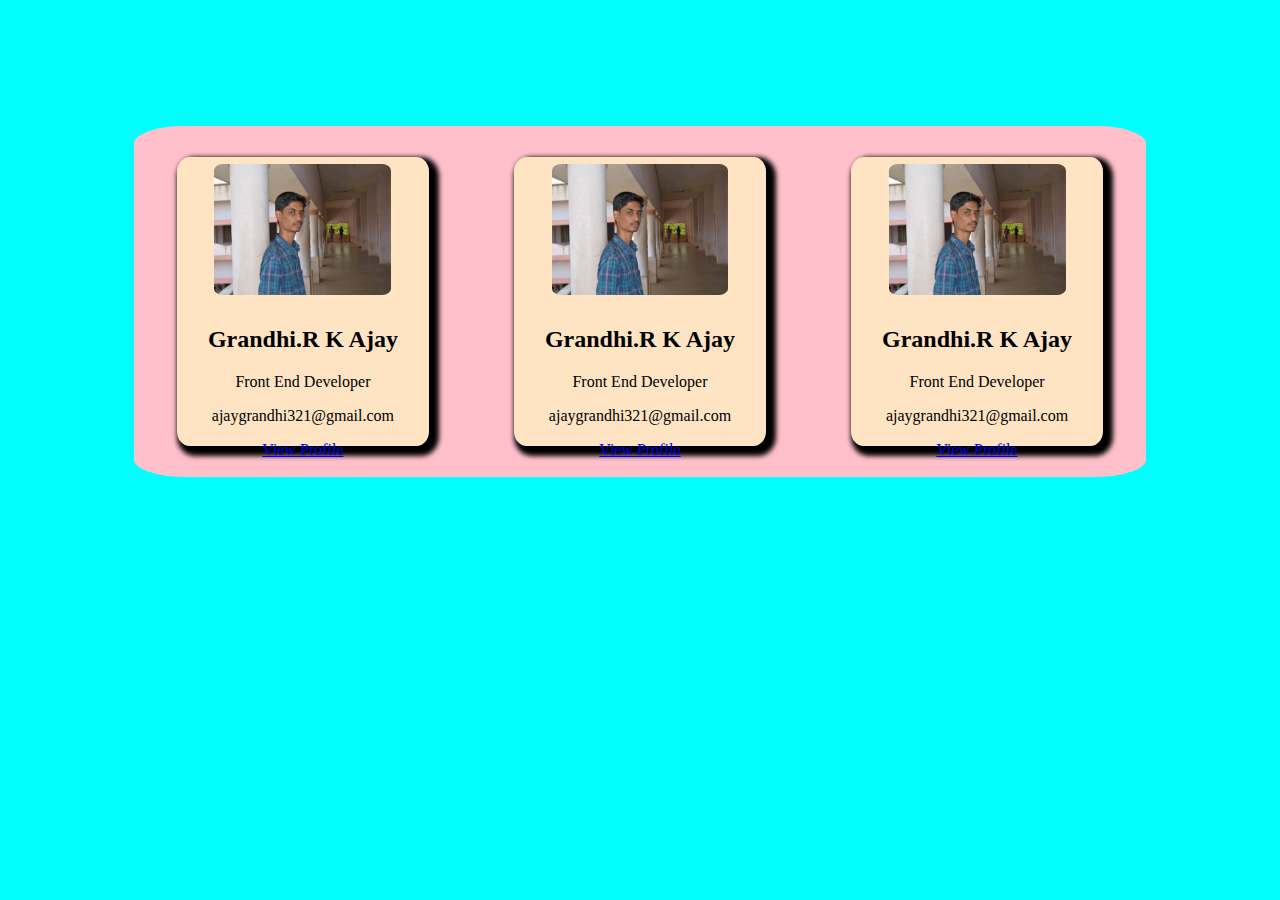
<file: index.html>
<!DOCTYPE html>
<html>
<head>

	<title>Card View</title>
	<link rel="stylesheet" type="text/css" href="index.css">
</head>
<body>
	<div id="maindiv">
		<div class="subdiv">
			<img src="images/a.jpg" alt="Profile pic">
			<h2>Grandhi.R K Ajay</h2>
			<p>Front End Developer</p>
			<p>ajaygrandhi321@gmail.com</p>
			<a href="https://ajaygrandhi.github.io/cv/index.html">View Profile</a>
		</div>
		<div class="subdiv">
			<img src="images/a.jpg" alt="Profile pic">
			<h2>Grandhi.R K Ajay</h2>
			<p>Front End Developer</p>
			<p>ajaygrandhi321@gmail.com</p>
			<a href="https://ajaygrandhi.github.io/cv/index.html">View Profile</a>
		</div>
		<div class="subdiv">
			
			<img src="images/a.jpg" alt="Profile pic">
			<h2>Grandhi.R K Ajay</h2>
			<p>Front End Developer</p>
			<p>ajaygrandhi321@gmail.com</p>
			<a href="https://ajaygrandhi.github.io/cv/index.html">View Profile</a>
		</div>
	</div>
</body>
</html>
</file>
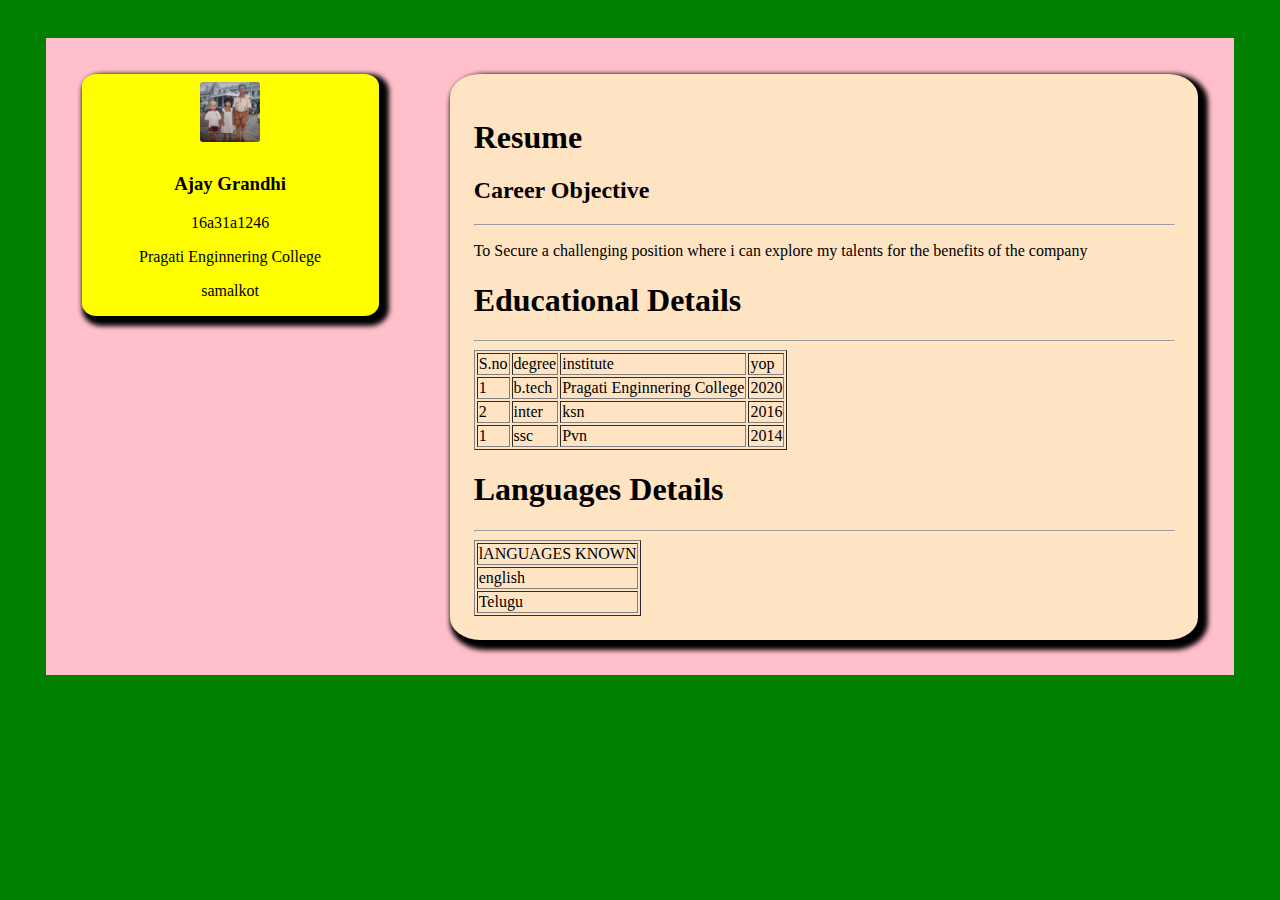
<file: dynamic.html>
<!DOCTYPE html>
<html>
<head>
	<title>Dynamic Resume</title>
	<link rel="stylesheet" type="text/css" href="dynamic.css">
	<meta charset="utf-8" name="viewport" content="width=device-width,initial-scale=1.0">
</head>
<body>
	<div id="parent">
		<div class="leftdiv">
			
		</div>
		<div class="rightdiv">
			
		</div>
	</div>

</body>
<script type="text/javascript" src="dyanmic.js"></script>
</html>
</file>
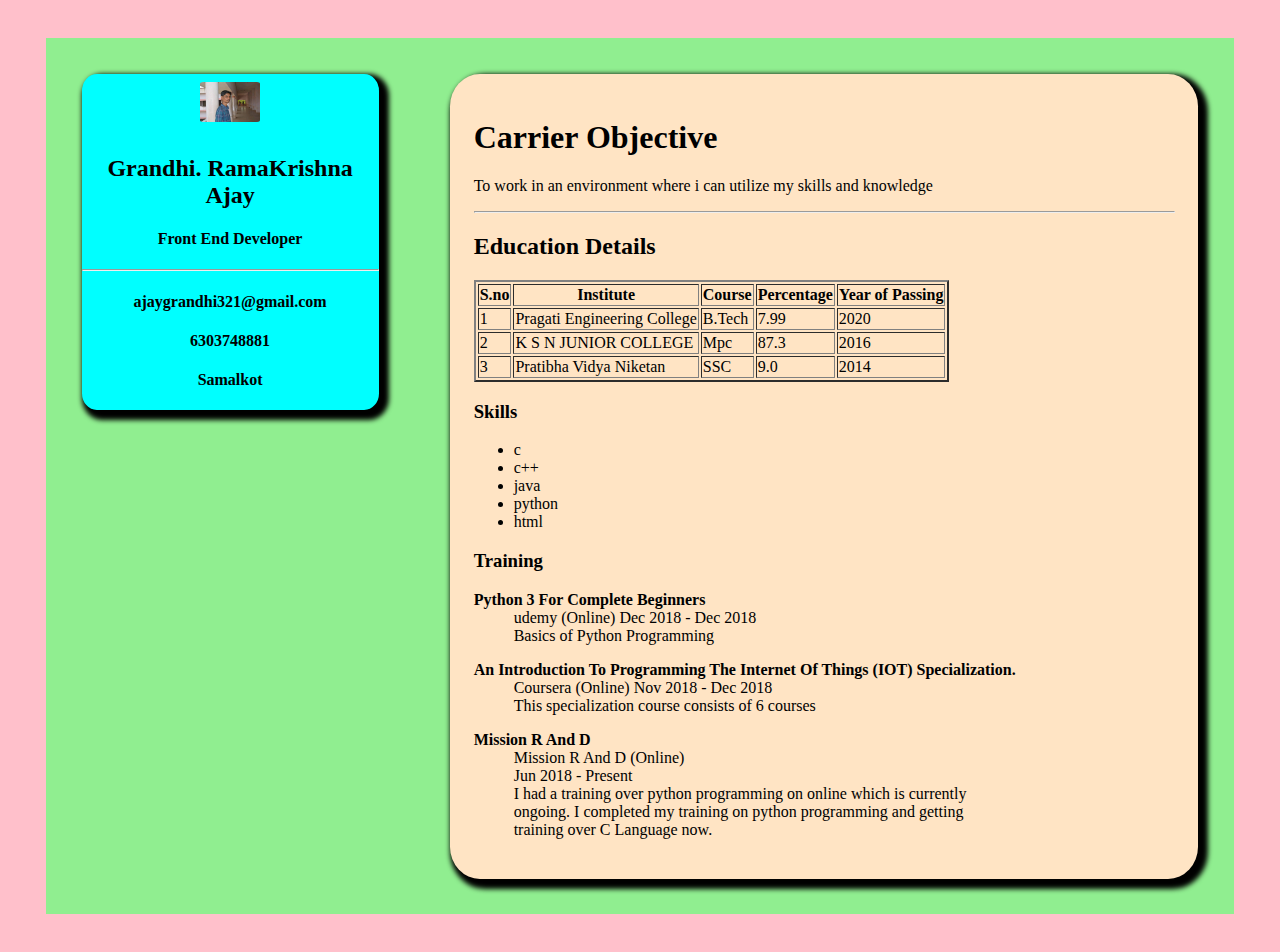
<file: resume.html>
<!DOCTYPE html>
<html>
<head>
	<link rel="stylesheet" type="text/css" href="resume.css">
	<meta name="viewport" content="width=device-width,initial-scale=1.0">
	<title>Resume</title>
</head>
<body>
	<div id="parent">
		<div class="leftdiv" align="left">
			<img src="images/a.jpg" alt="Profile Pic">
			<h2>Grandhi. RamaKrishna Ajay</h2>
			<h4>Front End Developer</h4>
			<hr>
			<h4>ajaygrandhi321@gmail.com</h4>
			<h4>6303748881</h4>
			<h4>Samalkot</h4>
		</div>
		<div class="rightdiv">
			<h1>Carrier Objective</h1>
			<p>To work in an environment where i can utilize my skills and knowledge</p>
			<hr>
			<h2>Education Details</h2>
			<table border="2">
				<tr>
					<th>
						S.no
					</th>
					<th>Institute</th>
					<th>Course</th>
					<th>Percentage</th>
					<th>Year of Passing</th>
				</tr>
				<tr>
					<td>
						1
					</td>
					<td>Pragati Engineering College</td>
					<td>B.Tech</td>
					<td>7.99</td>
					<td>2020</td>
				</tr>

				<tr>
					<td>
						2
					</td>
					<td>K S N JUNIOR COLLEGE</td>
					<td>Mpc</td>
					<td>87.3</td>
					<td>2016</td>
				</tr>
				<tr>
					<td>
						3
					</td>
					<td>Pratibha Vidya Niketan</td>
					<td>SSC</td>
					<td>9.0</td>
					<td>2014</td>
				</tr>
			</table>
			<h3>Skills</h3>
			<ul>
				<li>c</li>

				<li>c++</li>

				<li>java</li>

				<li>python</li>

				<li>html</li>
			</ul>
			<h3>
				Training
			</h3>
			<dl>
				<dt><strong>
					Python 3 For Complete Beginners
					</strong>
				</dt>
				<dd>
					udemy (Online)
					Dec 2018 - Dec 2018<br>
					Basics of Python Programming
				</dd>
			</dl>
			<dl>
				<dt><strong>
					An Introduction To Programming The Internet Of Things (IOT) Specialization.
				</strong>	
				</dt>
				<dd>
					Coursera (Online)
					Nov 2018 - Dec 2018<br>
					This specialization course consists of 6 courses
				</dd>

			</dl>
			<dl>
				<dt><strong>
					Mission R And D
				</strong>
					
				</dt>
				<dd>
					Mission R And D (Online)<br>
					Jun 2018 - Present<br>
					I had a training over python programming on online which is currently<br>
					ongoing. I completed my training on python programming and getting<br>
					training over C Language now.
			</dl></dd>

		</div>
	</div>

</body>
</html>
</file>
<file: index.css>
body{
	background: aqua;
}
#maindiv{
	background: pink;
	display:flex;
	justify-content: space-around;
	margin:10%;
	border-radius: 5%;
}
.subdiv{
	background: bisque;
	margin: 3%;
	border-radius: 5%;
	text-align: center;
	box-shadow: 5px 5px 5px 5px;
	width: 25%;
}
img{
	margin: 3%;
	border-radius: 5%;
	height: 45%;
	width: 70%;
}
</file>
<file: dynamic.css>
/*desktop top*/

body{
	background: green;
}
#parent{
	display: flex;
	background: pink;
	margin: 3%;
	justify-content: space-around;
}
.leftdiv{
	background: yellow;
	margin:3%;
	box-shadow: 5px 5px 5px 5px;
	border-radius: 5%;
	text-align: center;
	width: 25%;
	height: 10%;

}
.rightdiv{
	padding: 2%;
	background: bisque;
	margin:3%;
	box-shadow: 5px 5px 5px 5px;
	border-radius: 4%;
	width: 59%;
}
img{
	margin: 3%;
	border-radius: 5%;
	height: 20%;
	width: 20%;
}


/*mobile view*/
@media screen and (max-width: 400px){

body{
	background: blue;
}
#parent{
	background: #1BE7B5;
	margin: 1%;
	display: inline-block;
	justify-content: space-around;
}
.leftdiv{
	background: #1785DB;
	margin:2%;
	box-shadow: 2px 2px 2px 2px;
	border-radius: 5%;
	text-align: center;
	width: 96%;
	height: 10%;

}
.rightdiv{
	padding: 2%;
	background: bisque;
	margin:2%;
	box-shadow: 2px 2px 2px 2px;
	border-radius: 4%;
	text-align: center;
	width: 96%;
}
img{
	margin: 3%;
	border-radius: 5%;
	height: 20%;
	width: 20%;
}


}



/*mobile view*/
@media screen and (max-width: 400px){

body{
	background: blue;
}
#parent{
	background: #1BE7B5;
	margin: 1%;
	display: inline-block;
	justify-content: space-around;
}
.leftdiv{
	background: #1785DB;
	margin:2%;
	box-shadow: 2px 2px 2px 2px;
	border-radius: 5%;
	text-align: center;
	width: 96%;
	height: 10%;

}
.rightdiv{
	padding: 2%;
	background: #768FA2;
	margin:3%;
	box-shadow: 2px 2px 2px 2px;
	border-radius: 4%;
	text-align: center;
	width: 94%;
}
img{
	margin: 3%;
	border-radius: 5%;
	height: 20%;
	width: 90%;
}


}

/*mobile view*/
@media screen and (min-width: 400px) and (max-width: 700px){

body{
	background: blue;
}
#parent{
	background: #C9B1AC;
	margin: 1%;
	display: inline-block;
	justify-content: space-around;
}
.leftdiv{
	background: #DE654C;
	margin:2%;
	box-shadow: 2px 2px 2px 2px;
	border-radius: 5%;
	text-align: center;
	width: 96%;
	height: 10%;

}
.rightdiv{
	padding: 2%;
	background: #F8F2F1;
	margin:3%;
	box-shadow: 2px 2px 2px 2px;
	border-radius: 4%;
	text-align: center;
	width: 94%;
}
img{
	margin: 3%;
	border-radius: 5%;
	height: 20%;
	width: 90%;
}


}
</file>
<file: resume.css>
/*desktop top*/

body{
	background: pink;
}
#parent{
	background: Lightgreen;
	margin: 3%;
	display: flex;
	justify-content: space-around;
}
.leftdiv{
	background: aqua;
	margin:3%;
	box-shadow: 5px 5px 5px 5px;
	border-radius: 5%;
	text-align: center;
	width: 25%;
	height: 10%;

}
.rightdiv{
	padding: 2%;
	background: bisque;
	margin:3%;
	box-shadow: 5px 5px 5px 5px;
	border-radius: 4%;
	width: 59%;
}
img{
	margin: 3%;
	border-radius: 5%;
	height: 20%;
	width: 20%;
}


/*mobile view*/
@media screen and (max-width: 400px){

body{
	background: blue;
}
#parent{
	background: #1BE7B5;
	margin: 1%;
	display: inline-block;
	justify-content: space-around;
}
.leftdiv{
	background: #1785DB;
	margin:2%;
	box-shadow: 2px 2px 2px 2px;
	border-radius: 5%;
	text-align: center;
	width: 96%;
	height: 10%;

}
.rightdiv{
	padding: 2%;
	background: bisque;
	margin:2%;
	box-shadow: 2px 2px 2px 2px;
	border-radius: 4%;
	text-align: center;
	width: 96%;
}
img{
	margin: 3%;
	border-radius: 5%;
	height: 20%;
	width: 20%;
}


}



/*mobile view*/
@media screen and (max-width: 400px){

body{
	background: blue;
}
#parent{
	background: #1BE7B5;
	margin: 1%;
	display: inline-block;
	justify-content: space-around;
}
.leftdiv{
	background: #1785DB;
	margin:2%;
	box-shadow: 2px 2px 2px 2px;
	border-radius: 5%;
	text-align: center;
	width: 96%;
	height: 10%;

}
.rightdiv{
	padding: 2%;
	background: #768FA2;
	margin:3%;
	box-shadow: 2px 2px 2px 2px;
	border-radius: 4%;
	text-align: center;
	width: 94%;
}
img{
	margin: 3%;
	border-radius: 5%;
	height: 20%;
	width: 90%;
}


}

/*mobile view*/
@media screen and (min-width: 400px) and (max-width: 800px){

body{
	background: blue;
}
#parent{
	background: #C9B1AC;
	margin: 1%;
	display: inline-block;
	justify-content: space-around;
}
.leftdiv{
	background: #DE654C;
	margin:2%;
	box-shadow: 2px 2px 2px 2px;
	border-radius: 5%;
	text-align: center;
	width: 96%;
	height: 10%;

}
.rightdiv{
	padding: 2%;
	background: #F8F2F1;
	margin:3%;
	box-shadow: 2px 2px 2px 2px;
	border-radius: 4%;
	text-align: center;
	width: 94%;
}
img{
	margin: 3%;
	border-radius: 5%;
	height: 20%;
	width: 90%;
}


}
</file>
